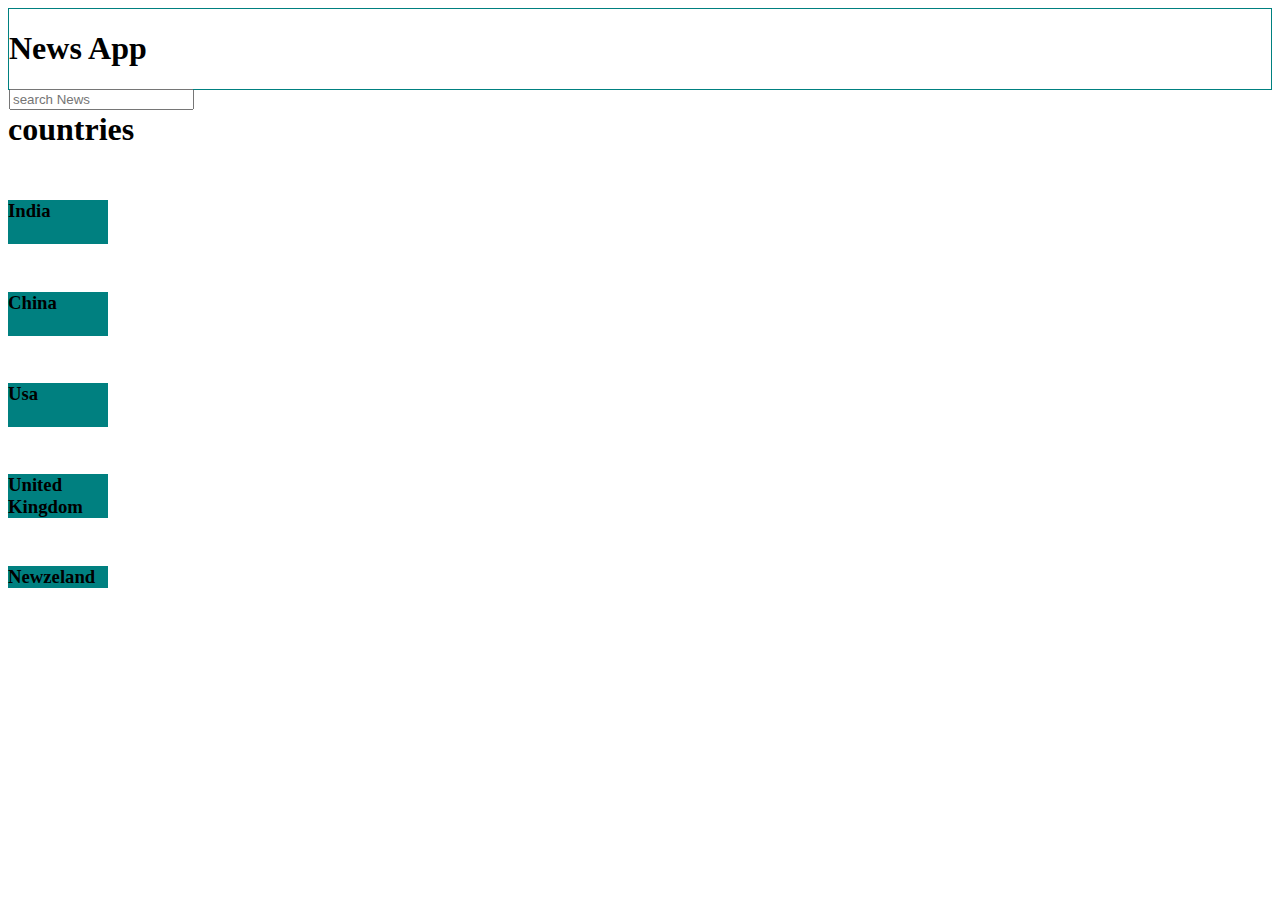
<file: index.html>
<!DOCTYPE html>
<html lang="en">
  <head>
    <meta charset="UTF-8" />
    <meta http-equiv="X-UA-Compatible" content="IE=edge" />
    <meta name="viewport" content="width=device-width, initial-scale=1.0" />
    <title>News App</title>
    <style>
      #navbar{
    border: 1px solid teal;
    height: 80px;
}
#search_input{
  margin: auto;
  align-items: center;
}
#sidebar{
    display: grid;
    grid-template-columns: auto;
    grid-template-rows: repeat(5,1fr);
    gap: 10px;
    
}
#sidebar h3{
  background-color: teal;
  width: 100px;
  cursor: pointer;
}
    </style>
  </head>
  <body>
    <div id="navbar">
      <h1 >News App</h1>
     <input id="search_input" placeholder="search News" onkeydown=""/> 
   </div>
   <div id="sidebar">
     <h1>countries</h1>
     <h3 id="in" onclick="cSearch(this.id)">India</h3>
     <h3 id="ch" onclick="cSearch(this.id)">China</h3>
     <h3 id="us" onclick="cSearch(this.id)">Usa</h3>
     <h3 id="uk" onclick="cSearch(this.id)">United Kingdom</h3>
     <h3 id="nz" onclick="cSearch(this.id)">Newzeland</h3>

   </div>

   <div id="results"></div>
    <!-- Give Navbar with id "navbar"  -->
    <!-- Navbar will have input with id search_input and a link to home page i.e. index.html -->
    <!-- Sidebar will have id "sidebar"  -->
    <!-- Give link to top headlines of countries in sidebar with id as their country codes 
    india :- in
    china :- ch
    usa :- us
    uk : uk
    Newzeland :- nz -->

    <!-- Append results inside div with id "results"  -->
    <!-- News divs will have class "news"  -->
  </body>
  <script src="scripts/index.js" type="module"></script>
</html>
</file>
